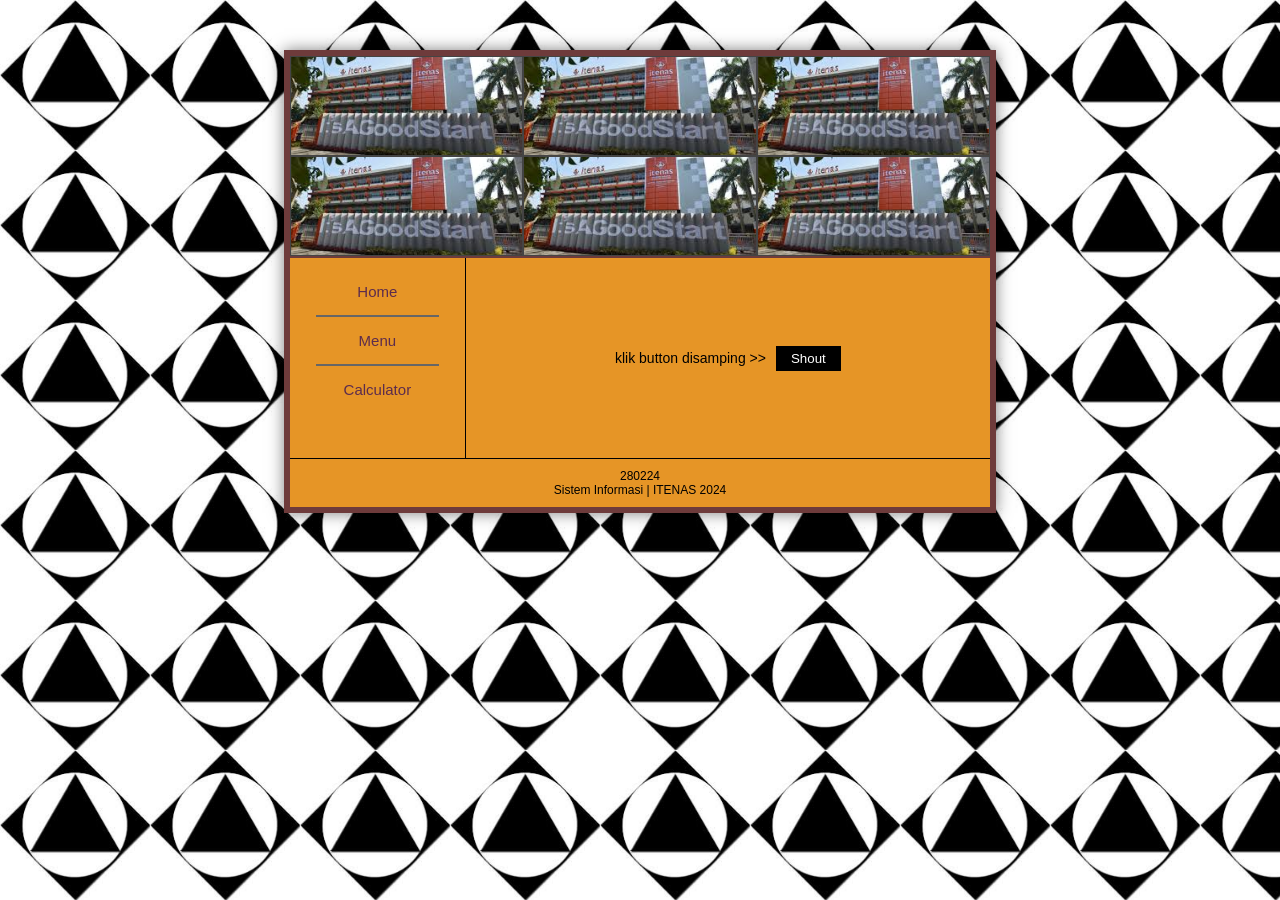
<file: EVALUASI_1/index.html>
<!DOCTYPE html>
<html lang="id">
<head>
    <meta charset="UTF-8">
    <meta name="viewport" content="width=device-width, initial-scale=1.0">
    <title>Sistem Sederhana ITENAS</title>
    <link rel="stylesheet" href="css/style.css">
</head>
<body>

<div class="container">
    <div class="header">
        <div class="header-box"></div>
        <div class="header-box"></div>
        <div class="header-box"></div>
        <div class="header-box"></div>
        <div class="header-box"></div>
        <div class="header-box"></div>
    </div>

    <div class="main-body">
        <div class="sidebar">
            <div onclick="showPage('home')">Home</div>
            <hr>
            <div onclick="showPage('menu')">Menu</div>
            <hr>
            <div onclick="showPage('calc')">Calculator</div>
        </div>

        <div class="content">
            
            <div id="page-home">
                klik button disamping >> <button onclick="shoutAlert()">Shout</button>
            </div>

            <div id="page-menu" style="display: none;">
                <table class="menu-table">
                    <tr>
                        <td width="5%">No</td>
                        <td width="35%">Makanan/Minuman</td>
                        <td width="20%">Harga</td>
                        <td width="20%">Pesan</td>
                        <td rowspan="7" align="center" style="vertical-align: middle;">
                            <button class="btn-reset-menu" onclick="resetMenu()">Reset</button>
                        </td>
                    </tr>
                    <tr>
                        <td>1</td>
                        <td>Bakso Istimewa</td>
                        <td>@ Rp 12000</td>
                        <td><input type="number" id="qty1" value="0" min="0" oninput="hitungMenu()"></td>
                    </tr>
                    <tr>
                        <td>2</td>
                        <td>Soto Spesial</td>
                        <td>@ Rp 10000</td>
                        <td><input type="number" id="qty2" value="0" min="0" oninput="hitungMenu()"></td>
                    </tr>
                    <tr>
                        <td>3</td>
                        <td>Mie Ayam Super</td>
                        <td>@ Rp 15000</td>
                        <td><input type="number" id="qty3" value="0" min="0" oninput="hitungMenu()"></td>
                    </tr>
                    <tr>
                        <td colspan="3" align="right">Jumlah Total</td>
                        <td><input type="text" id="total" value="0" readonly></td>
                    </tr>
                    <tr>
                        <td colspan="3" align="right">Diskon</td>
                        <td><input type="text" id="diskon" value="0" readonly></td>
                    </tr>
                    <tr>
                        <td colspan="3" align="right">Jumlah Bayar</td>
                        <td><input type="text" id="bayar" value="0" readonly></td>
                    </tr>
                </table>
            </div>

            <div id="page-calc" style="display: none;">
                <div class="calc-row">
                    <input type="number" id="calc-in1">
                    <select id="calc-op">
                        <option value="+">+</option>
                        <option value="-">-</option>
                        <option value="*">*</option>
                        <option value="/">/</option>
                        <option value="%">%</option>
                        <option value="^">^</option>
                    </select>
                    <input type="number" id="calc-in2">
                    =
                    <input type="text" id="calc-result" readonly>
                </div>
                <div class="calc-buttons">
                    <button onclick="hitungKalkulator()">Hitung</button>
                    <button onclick="resetKalkulator()">Reset</button>
                </div>
            </div>

        </div>
    </div>

    <div class="footer">
        280224<br>
        Sistem Informasi | ITENAS 2024
    </div>
</div>

<script src="js/script.js"></script>
</body>
</html>
</file>
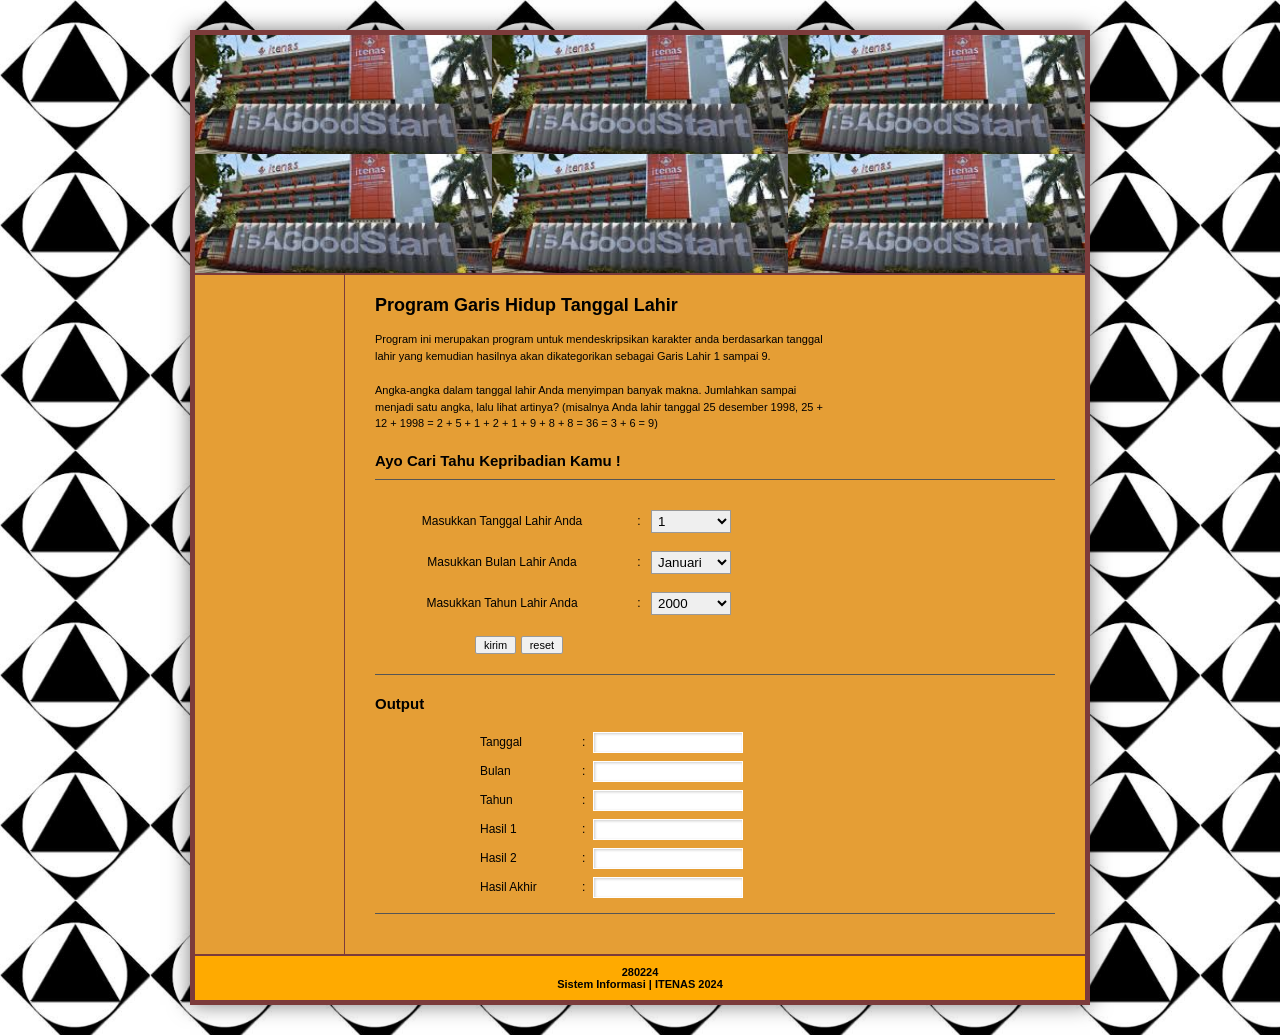
<file: tugas4/index.html>
<!DOCTYPE html>
<html lang="id">
<head>
    <meta charset="UTF-8">
    <meta name="viewport" content="width=device-width, initial-scale=1.0">
    <title>Sistem Informasi - Garis Hidup</title>
    <link rel="stylesheet" href="css/style.css">
</head>
<body>

    <div class="container">
       <div class="header">
            <img src="gedung itenas.jpg" alt="Gedung">
            <img src="gedung itenas.jpg" alt="Gedung">
            <img src="gedung itenas.jpg" alt="Gedung">
            <img src="gedung itenas.jpg" alt="Gedung">
            <img src="gedung itenas.jpg" alt="Gedung">
            <img src="gedung itenas.jpg" alt="Gedung">
        </div>

        <div class="main-body">
            <div class="sidebar">
            </div>

            <div class="content">
                <h2>Program Garis Hidup Tanggal Lahir</h2>
                
                <p>Program ini merupakan program untuk mendeskripsikan karakter anda berdasarkan tanggal<br>lahir yang kemudian hasilnya akan dikategorikan sebagai Garis Lahir 1 sampai 9.</p>
                <br>
                <p>Angka-angka dalam tanggal lahir Anda menyimpan banyak makna. Jumlahkan sampai<br>menjadi satu angka, lalu lihat artinya? (misalnya Anda lahir tanggal 25 desember 1998, 25 +<br>12 + 1998 = 2 + 5 + 1 + 2 + 1 + 9 + 8 + 8 = 36 = 3 + 6 = 9)</p>
                
                <h3 class="subtitle">Ayo Cari Tahu Kepribadian Kamu !</h3>
                <hr>

                <form id="kalkulatorForm">
                    <table class="form-table">
                        <tr>
                            <td class="label-col">Masukkan Tanggal Lahir Anda</td>
                            <td class="colon-col">:</td>
                            <td><select id="tanggal" required></select></td>
                        </tr>
                        <tr>
                            <td class="label-col">Masukkan Bulan Lahir Anda</td>
                            <td class="colon-col">:</td>
                            <td>
                                <select id="bulan" required>
                                    <option value="1">Januari</option>
                                    <option value="2">Februari</option>
                                    <option value="3">Maret</option>
                                    <option value="4">April</option>
                                    <option value="5">Mei</option>
                                    <option value="6">Juni</option>
                                    <option value="7">Juli</option>
                                    <option value="8">Agustus</option>
                                    <option value="9">September</option>
                                    <option value="10">Oktober</option>
                                    <option value="11">November</option>
                                    <option value="12">Desember</option>
                                </select>
                            </td>
                        </tr>
                        <tr>
                            <td class="label-col">Masukkan Tahun Lahir Anda</td>
                            <td class="colon-col">:</td>
                            <td><select id="tahun" required></select></td>
                        </tr>
                    </table>
                    
                    <div class="buttons">
                        <button type="submit">kirim</button>
                        <button type="button" onclick="resetForm()">reset</button>
                    </div>
                </form>

                <hr>

                <div class="output-section">
                    <h3>Output</h3>
                    <table class="output-table">
                        <tr>
                            <td class="out-label">Tanggal</td>
                            <td>:</td>
                            <td><input type="text" id="out-tanggal" readonly></td>
                        </tr>
                        <tr>
                            <td class="out-label">Bulan</td>
                            <td>:</td>
                            <td><input type="text" id="out-bulan" readonly></td>
                        </tr>
                        <tr>
                            <td class="out-label">Tahun</td>
                            <td>:</td>
                            <td><input type="text" id="out-tahun" readonly></td>
                        </tr>
                        <tr>
                            <td class="out-label">Hasil 1</td>
                            <td>:</td>
                            <td><input type="text" id="out-hasil1" readonly></td>
                        </tr>
                        <tr>
                            <td class="out-label">Hasil 2</td>
                            <td>:</td>
                            <td><input type="text" id="out-hasil2" readonly></td>
                        </tr>
                        <tr>
                            <td class="out-label">Hasil Akhir</td>
                            <td>:</td>
                            <td><input type="text" id="out-hasilakhir" readonly></td>
                        </tr>
                    </table>

                    <hr>

                    <div id="hasil-teks-container" style="display: none; margin-top: 20px;">
                        <h3 id="judul-karakter" style="margin-bottom: 10px;"></h3>
                        <p id="deskripsi-karakter" style="line-height: 1.5; font-size: 13px; text-align: justify;"></p>
                    </div>
                </div>

            </div>
        </div>

        <div class="footer">
            280224<br>
            Sistem Informasi | ITENAS 2024
        </div>
    </div>

    <script src="js/script.js"></script>
</body>
</html>
</file>
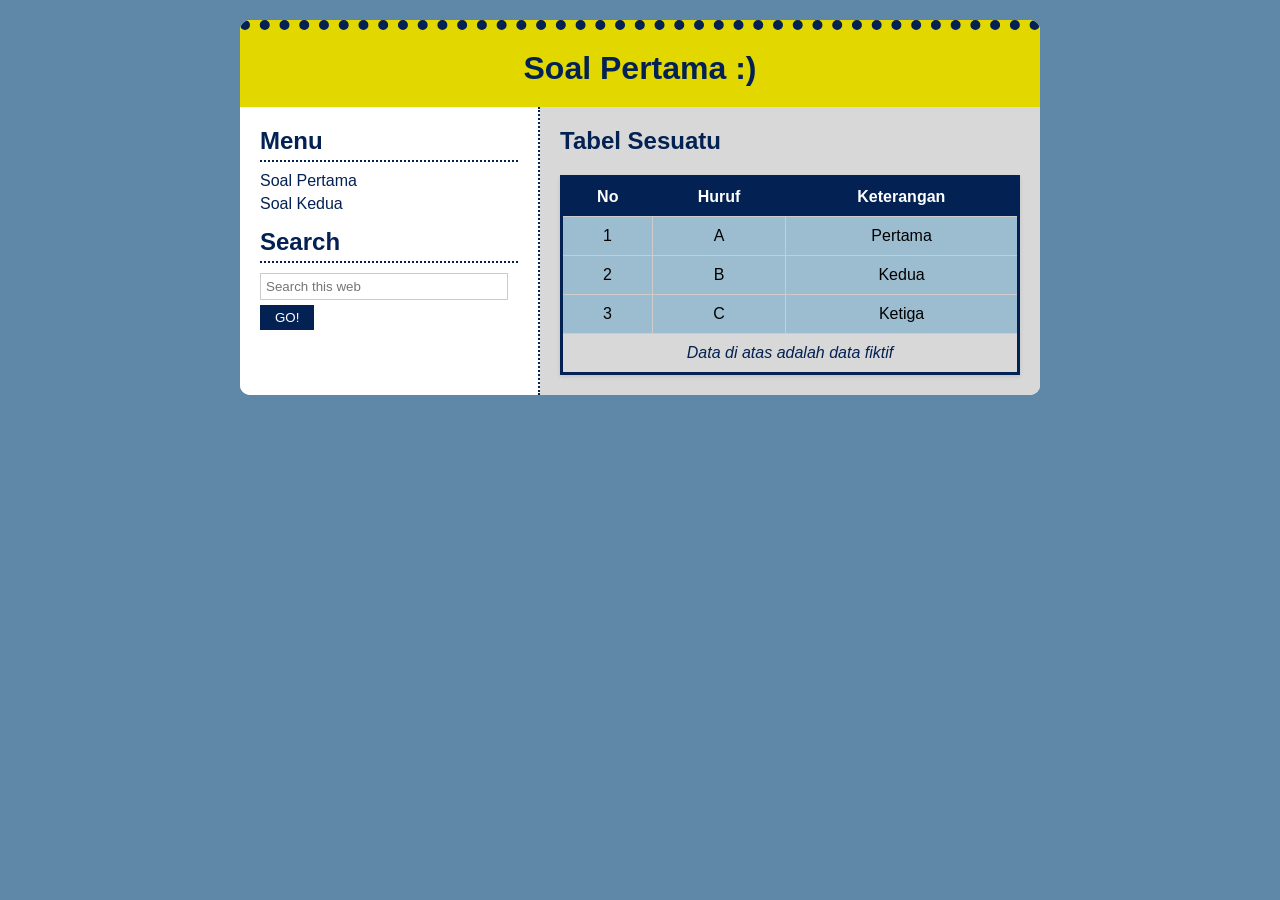
<file: siweb_tugas1_162023046/soal1/soal1.html>
<!DOCTYPE html>
<html>
<head>
    <title>Soal Pertama</title>
    <link rel="stylesheet" href="style1.css">

    <!--
    saya mengerjakan tugas ini sendiri tanpa melakukan kecurangan seperti menggunakan, 
    mendupliaksi kode perogram kode program yang ada. jika saya melakukan kecurangan 
    dalam perngerjaan tugas ini maka saya siap menerima sanksi atau hukuman dari 
    dosen mata kuliah dan tuhan / allah swt
    -->
</head>

<body>

<div class="container">

    <div class="header">
        <h1>Soal Pertama :)</h1>
    </div>

    <div class="content">

        <div class="sidebar">
            <h2>Menu</h2>
            <ul>
                <li>Soal Pertama</li>
                <li>Soal Kedua</li>
            </ul>

            <h2>Search</h2>
            <input type="text" placeholder="Search this web">
            <button>GO!</button>
        </div>

        <div class="main">
            <h2>Tabel Sesuatu</h2>

            <table>
                <tr>
                    <th>No</th>
                    <th>Huruf</th>
                    <th>Keterangan</th>
                </tr>
                <tr>
                    <td>1</td>
                    <td>A</td>
                    <td>Pertama</td>
                </tr>
                <tr>
                    <td>2</td>
                    <td>B</td>
                    <td>Kedua</td>
                </tr>
                <tr>
                    <td>3</td>
                    <td>C</td>
                    <td>Ketiga</td>
                </tr>
                <tr>
                    <td colspan="3" class="footer">
                        Data di atas adalah data fiktif
                    </td>
                </tr>
            </table>

        </div>

    </div>

</div>

</body>
</html>
</file>
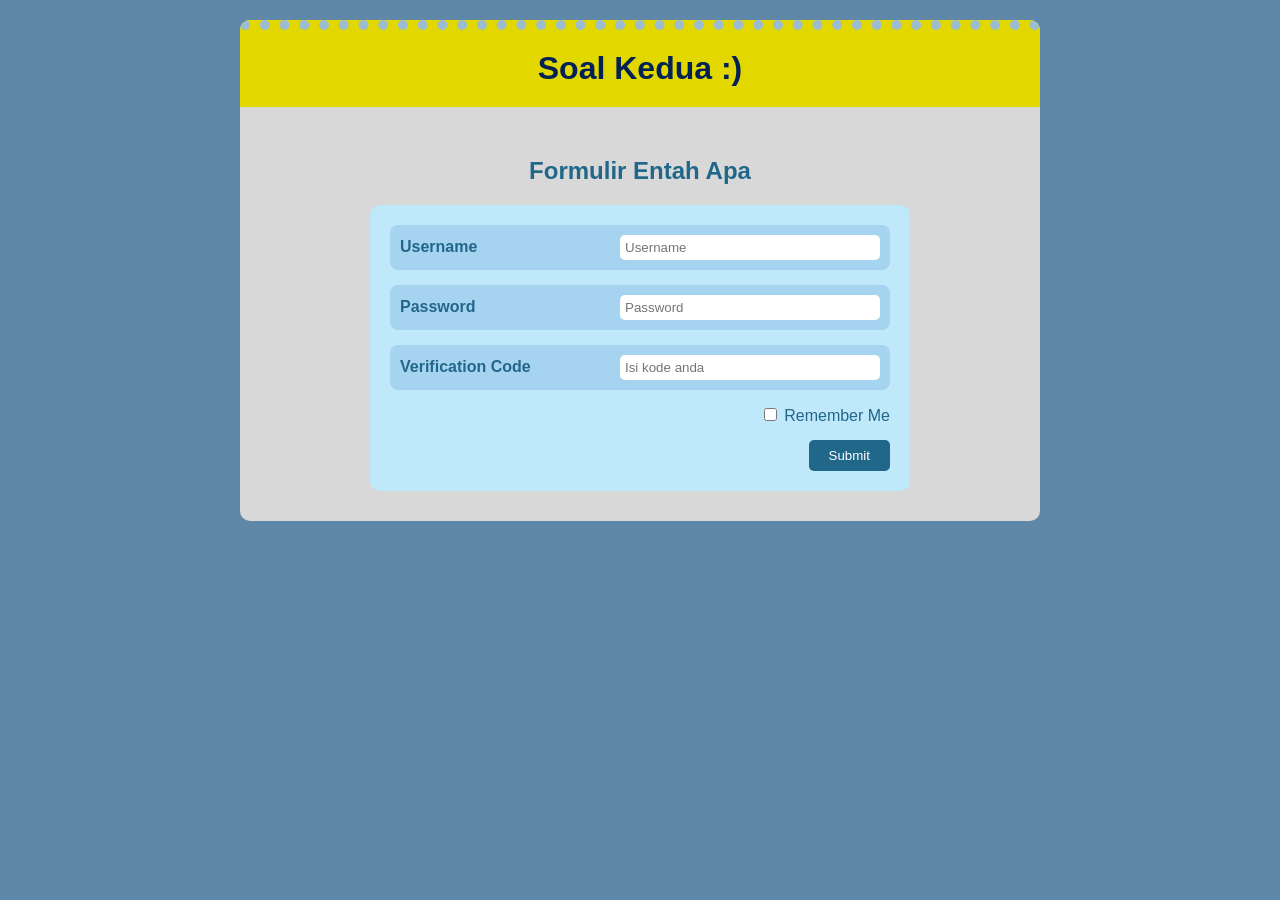
<file: siweb_tugas1_162023046/soal2/soal2.html>
<!DOCTYPE html>
<html>
<head>
    <title>Soal Kedua</title>
    <link rel="stylesheet" href="style2.css">

    <!--
    saya mengerjakan tugas ini sendiri tanpa melakukan kecurangan seperti menggunakan, 
    mendupliaksi kode perogram kode program yang ada. jika saya melakukan kecurangan 
    dalam perngerjaan tugas ini maka saya siap menerima sanksi atau hukuman dari 
    dosen mata kuliah dan tuhan / allah swt
    -->
    
</head>
<body>

<div class="container">

    <div class="header">
        <h1>Soal Kedua :)</h1>
    </div>

    <div class="content">

        <h2>Formulir Entah Apa</h2>

        <div class="form-box">
            <form>
                <div class="form-group">
                    <label>Username</label>
                    <input type="text" placeholder="Username">
                </div>

                <div class="form-group">
                    <label>Password</label>
                    <input type="password" placeholder="Password">
                </div>

                <div class="form-group">
                    <label>Verification Code</label>
                    <input type="text" placeholder="Isi kode anda">
                </div>

                <div class="remember">
                    <input type="checkbox"> Remember Me
                </div>

                <div class="submit-area">
                    <button type="submit">Submit</button>
                </div>
            </form>
        </div>

    </div>

</div>

</body>
</html>
</file>
<file: EVALUASI_1/css/style.css>
/* BACKGROUND LOGO ITENAS */
body {
    background-color: white;
    background-image: url("../assets/logo.jpg"); 
    background-repeat: repeat; 
    background-size: 150px; 
    font-family: Arial, sans-serif;
    margin: 0;
    padding: 50px 0;
    display: flex;
    justify-content: center;
}

.container {
    width: 700px;
    background-color: #E69526;
    border: 6px solid #6E3B3B;
    box-shadow: 0px 0px 15px rgba(0,0,0,0.5);
}

/* HEADER GAMBAR GEDUNG */
.header {
    display: grid;
    grid-template-columns: repeat(3, 1fr);
    grid-template-rows: repeat(2, 100px);
    background-color: #555;
    border-bottom: 2px solid #6E3B3B;
}

.header-box {
    background-image: url("../assets/gedung.jpg"); 
    background-size: cover; 
    background-position: center;
    border: 1px solid #444;
}

.main-body {
    display: flex;
    min-height: 200px;
}

.sidebar {
    width: 25%;
    border-right: 1px solid black;
    display: flex;
    flex-direction: column;
    text-align: center;
    padding-top: 10px; 
}

.sidebar div {
    padding: 15px 0;
    cursor: pointer;
    color: #5c2c4d; 
    font-size: 15px; 
    font-family: Arial, sans-serif;
}

.sidebar div:hover {
    background-color: rgba(255,255,255,0.2);
}

.sidebar hr {
    margin: 0 auto; 
    border: 0;
    border-top: 2px solid #666; 
    width: 70%; 
}

.content {
    width: 75%;
    padding: 20px;
    box-sizing: border-box;
    position: relative;
}

.footer {
    text-align: center;
    font-size: 12px;
    padding: 10px;
    border-top: 1px solid black;
}

#page-home {
    display: flex;
    align-items: center;
    justify-content: center;
    height: 100%;
    font-size: 14px;
}

#page-home button {
    background-color: black;
    color: white;
    border: none;
    padding: 5px 15px;
    margin-left: 10px;
    cursor: pointer;
}

.menu-table {
    width: 100%;
    border-collapse: collapse;
    font-size: 14px;
    background-color: #FFD200; 
}

.menu-table td {
    padding: 6px;
    border: 2px solid #E69526; 
}

.menu-table td[rowspan="7"] {
    background-color: #f0f0f0; 
    text-align: center;
}

.menu-table input[type="number"], .menu-table input[type="text"] {
    width: 80%; 
    padding: 3px;
    border: 1px solid #ccc;
}


.btn-reset-menu {
    background-color: black;
    color: #FFD200; 
    border: none;
    padding: 6px 15px;
    font-weight: bold;
    cursor: pointer;
}

.btn-reset-menu:hover {
    background-color: #333;
}
#page-calc {
    display: flex;
    flex-direction: column;
    align-items: center;
    justify-content: center;
    height: 100%;
    gap: 15px;
}

.calc-row {
    display: flex;
    align-items: center;
    gap: 10px;
}

.calc-row input {
    width: 60px;
    padding: 5px;
}

.calc-row select {
    padding: 5px;
}

.calc-buttons button {
    background-color: black;
    color: white;
    border: none;
    padding: 5px 15px;
    margin: 0 5px;
    cursor: pointer;
}
</file>
<file: tugas4/css/style.css>
/* Reset & Background */
* {
    margin: 0;
    padding: 0;
    box-sizing: border-box;
    font-family: Arial, Helvetica, sans-serif;
}

body {
    /* Background menggunakan gambar logo berulang */
    background-color: #ffffff;
    background-image: url('../logo itenas.jpg'); 
    background-repeat: repeat;
    background-size: 150px; /* Kamu bisa ubah angkanya jika logonya terlalu besar/kecil */
    
    display: flex;
    justify-content: center;
    padding: 30px 0;
}

/* Container Utama */
.container {
    width: 900px;
    background-color: #e59e35; /* Warna mustar/oranye dari gambar */
    border: 5px solid #7c3b3b; /* Warna border cokelat kemerahan */
    box-shadow: 0 0 20px rgba(0,0,0,0.5);
    display: flex;
    flex-direction: column;
}

/* Header Gambar */
/* Header Gambar */
.header {
    height: 240px; /* Diperbesar sedikit agar 2 baris gambar terlihat jelas */
    display: flex;
    flex-wrap: wrap; /* Mengizinkan gambar turun ke baris bawah */
    overflow: hidden;
    border-bottom: 2px solid #7c3b3b;
}
.header img {
    width: 33.333%; /* Membagi 3 gambar sejajar (100% / 3) */
    height: 50%;    /* Mengambil setengah tinggi container untuk tiap baris */
    object-fit: cover;
    display: block;
}

/* Body Layout 2 Kolom */
.main-body {
    display: flex;
    min-height: 500px;
}

/* Sidebar Kiri */
.sidebar {
    width: 150px;
    border-right: 1px solid #7c3b3b;
    padding-top: 20px;
}
.sidebar a {
    display: block;
    text-decoration: none;
    color: #6a4cba; /* Warna ungu/biru link */
    padding: 10px 0;
    text-align: center;
    font-size: 14px;
    font-weight: bold;
    border-bottom: 1px solid #7c3b3b;
}
.sidebar a:first-child {
    border-top: 1px solid #7c3b3b;
}

/* Konten Kanan */
.content {
    flex: 1;
    padding: 20px 30px;
}

.content h2 {
    font-size: 18px;
    margin-bottom: 15px;
}

.content p {
    font-size: 11px;
    line-height: 1.5;
}

.subtitle {
    margin-top: 20px;
    font-size: 15px;
    margin-bottom: 10px;
}

hr {
    border: 0;
    border-top: 1px solid #555;
    margin: 10px 0 20px 0;
}

/* Form Styling Sejajar */
.form-table {
    width: 100%;
    font-size: 12px;
}
.form-table td {
    padding: 8px 0;
}
.label-col {
    width: 250px;
    text-align: center;
}
.colon-col {
    width: 20px;
    text-align: center;
}
select {
    padding: 2px;
    width: 80px;
    border: 1px solid #999;
}

/* Tombol */
.buttons {
    margin-left: 100px;
    margin-top: 10px;
    margin-bottom: 20px;
}
button {
    padding: 2px 8px;
    font-size: 11px;
    cursor: pointer;
    background-color: #f0f0f0;
    border: 1px solid #999;
    border-radius: 2px;
}

/* Output Styling */
.output-section h3 {
    font-size: 15px;
    margin-bottom: 15px;
}
.output-table {
    margin-left: 100px;
    font-size: 12px;
}
.output-table td {
    padding: 3px;
}
.out-label {
    width: 100px;
}
.output-table input {
    width: 150px;
    padding: 2px 4px;
    border: 1px solid #fff; /* Tampilan border tipis putih */
    background-color: #fff;
    box-shadow: inset 1px 1px 3px rgba(0,0,0,0.2);
}

/* Footer */
.footer {
    background-color: #ffaa00;
    text-align: center;
    padding: 10px;
    font-size: 11px;
    border-top: 2px solid #7c3b3b;
    font-weight: bold;
}
</file>
<file: siweb_tugas1_162023046/soal1/style1.css>
/* 
saya mengerjakan tugas ini sendiri tanpa melakukan kecurangan seperti menggunakan, 
mendupliaksi kode perogram kode program yang ada. jika saya melakukan kecurangan 
dalam perngerjaan tugas ini maka saya siap menerima sanksi atau hukuman dari 
dosen mata kuliah dan tuhan / allah swt
*/

* {
    margin: 0;
    padding: 0;
    box-sizing: border-box;
}

body {
    background-color: #5F88A8;
    font-family: Arial, sans-serif;
}

.container {
    width: 800px;
    margin: 20px auto;
    background-color: white;
    border-radius: 10px;
    overflow: hidden;
}

.header {
    background-color: #E2D800;
    padding-top: 20px;
    padding-bottom: 20px;
    padding-left: 20px;
    padding-right: 20px;
    color: #032152;
    border-top: 10px dotted #032152;
    text-align: left;
}

.header h1 {
    margin: 0;
    text-align: center;
}

.content {
    display: flex;
}

.sidebar {
    width: 300px;
    padding: 20px;
    background-color: white;
    border-right: 2px dotted #032152;
}

.sidebar h2 {
    border-bottom: 2px dotted #032152;
    padding-bottom: 5px;
    color: #032152;
    margin-top: 0;
    margin-bottom: 10px;
}

.sidebar ul {
    list-style: none;
    padding: 0;
    margin: 0 0 15px 0;
}

.sidebar ul li {
    color: #032152;
    margin-bottom: 5px;
}

.sidebar input {
    width: calc(100% - 10px);
    padding: 5px;
    margin-bottom: 5px;
    border: 1px solid #ccc;
}

.sidebar button {
    padding: 5px 15px;
    background-color: #032152;
    color: white;
    border: none;
    cursor: pointer;
}

.main {
    width: 500px;
    padding: 20px;
    background-color: #D8D8D8;
}

.main h2 {
    color: #032152;
    margin-top: 0;
    margin-bottom: 20px;
}

table {
    width: 100%;
    border-collapse: collapse;
    text-align: center;
    border: 3px solid #032152;
    box-shadow: 0 2px 4px rgba(0, 0, 0, 0.1);
}

th {
    background-color: #032152;
    color: white;
    padding: 10px;
}

td {
    padding: 10px;
    background-color: #9CBCD0;
    border: 1px solid #ccc;
}

.footer {
    background-color: #D8D8D8 !important;
    color: #032152 !important;
    font-style: italic;
    border: none !important;
}
</file>
<file: siweb_tugas1_162023046/soal2/style2.css>
/* 
saya mengerjakan tugas ini sendiri tanpa melakukan kecurangan seperti menggunakan, 
mendupliaksi kode perogram kode program yang ada. jika saya melakukan kecurangan 
dalam perngerjaan tugas ini maka saya siap menerima sanksi atau hukuman dari 
dosen mata kuliah dan tuhan / allah swt
*/

body {
    margin: 0;
    background-color: #5F88A8;
    font-family: Arial, sans-serif;
}

/* CONTAINER */
.container {
    width: 800px;
    margin: 20px auto;
    background-color: #D8D8D8;
    border-radius: 10px;
    overflow: hidden;
}

/* HEADER */
.header {
    background-color: #E2D800;
    padding: 20px;
    border-top: 10px dotted #9CBCD0;
    text-align: center; /* ini yang bikin ke tengah */
}

.header h1 {
    margin: 0;
    color: #032152;
}


/* CONTENT */
.content {
    padding: 30px 0;
    text-align: center;
}

.content h2 {
    color: #21678A;
    margin-bottom: 20px;
}

/* FORM BOX */
.form-box {
    width: 500px;
    margin: 0 auto;
    background-color: #C0E8FB;
    padding: 20px;
    border-radius: 10px;
}

/* FORM GROUP */
.form-group {
    display: flex;
    justify-content: space-between;
    align-items: center;
    margin-bottom: 15px;
    background-color: #A6D4F0;
    padding: 10px;
    border-radius: 8px;
}

.form-group label {
    width: 150px;
    text-align: left;
    color: #21678A;
    font-weight: bold;
}

.form-group input {
    width: 250px;
    padding: 5px;
    border: none;
    border-radius: 5px;
}

/* REMEMBER */
.remember {
    text-align: right;
    margin-bottom: 15px;
    color: #21678A;
}

/* BUTTON */
.submit-area {
    text-align: right;
}

button {
    background-color: #21678A;
    color: white;
    border: none;
    padding: 8px 20px;
    border-radius: 5px;
    cursor: pointer;
}

button:hover {
    background-color: #174F6B;
}
</file>
